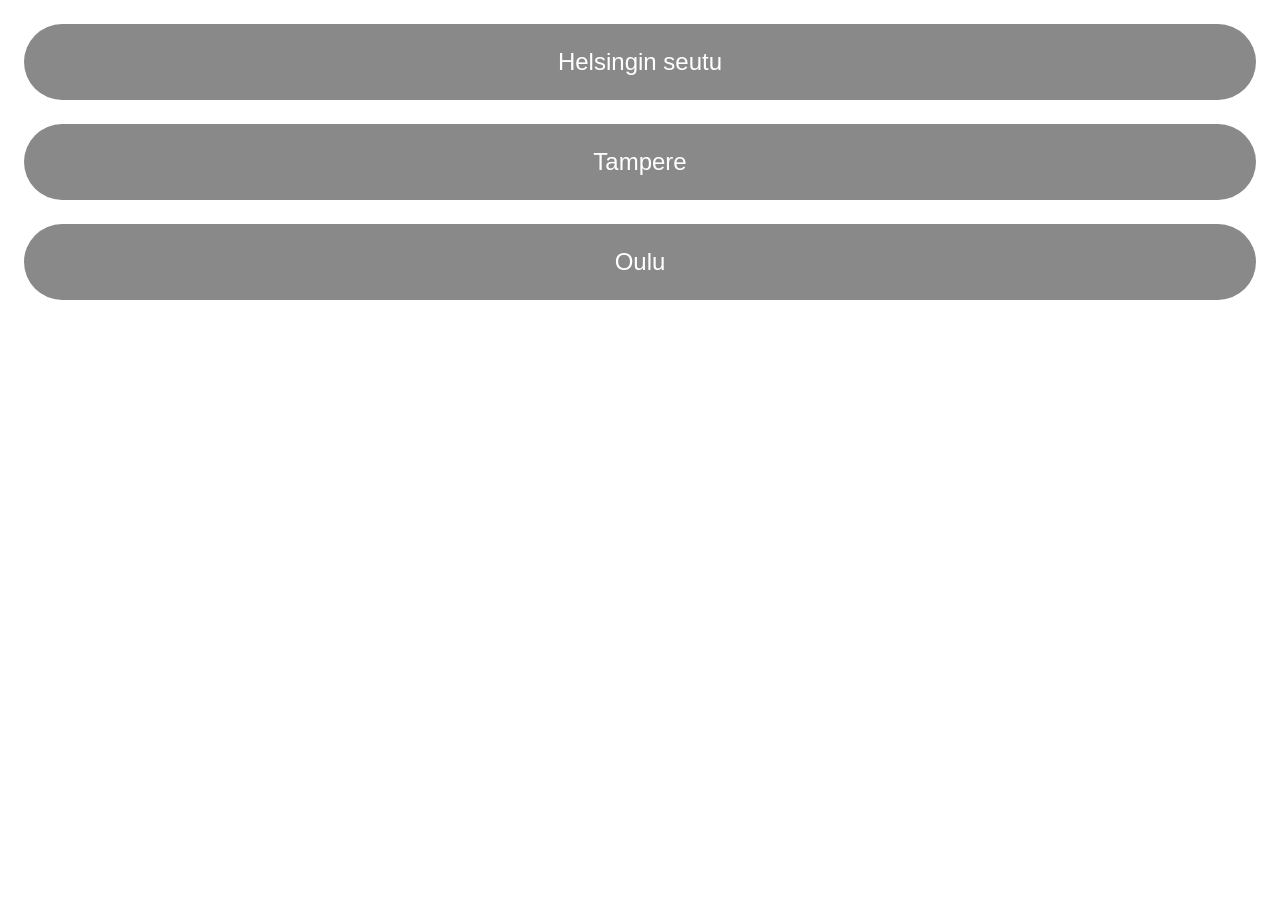
<file: index.html>
<!DOCTYPE html>
<html lang='en'>
<head>
    <meta charset='utf-8' />
    <title>SIRI live</title>
    <meta name='viewport' content='initial-scale=1.0, maximum-scale=1.0, user-scalable=no, width=device-width' />
    <link rel='stylesheet' href='styles.css' type='text/css' />
    <link rel='stylesheet' href='http://openlayers.org/en/v3.0.0/css/ol.css' type='text/css' />
    <script src='http://openlayers.org/en/v3.0.0/build/ol.js' type='text/javascript'></script>
</head>

<body>
    <div id='map'></div>
    <div id='loading' class='loading'></div>
    <div id='info'>
        <div id='content'></div>
    </div>
    <script type='text/javascript' src='ui.js'></script>
    <script type='text/javascript' src='util.js'></script>
    <script type='text/javascript' src='styles.js'></script>
    <script type='text/javascript' src='data.js'></script>
    <script type='text/javascript' src='map.js'></script>
    <script type='text/javascript' src='routa.js'></script>
</body>
</html>
</file>
<file: styles.css>
body {
    margin: 0;
    padding: 0;
    overflow: hidden;
}

#map {
    position: absolute;
    top: 0;
    bottom: 0;
    width: 100%;
}

#info {
    background-color: rgba(20, 20, 20, 0.5);
    border-radius: 2em;
    opacity: 0;
    position: absolute;
    visibility: hidden;
    transition: opacity 0.4s ease-in;
    overflow: hidden;
}

#info.stop {
    bottom: 2em;
    left: 2em;
    right: 2em;
    top: 2em;
}

#info.line {
    bottom: 1em;
    left: 1em;
    right: 1em;
}

#content {
    color: white;
    font-family: Gotham Rounded,Verdana,Arial,sans-serif;
}

#info.line > #content {
    margin: 1em;
    overflow: hidden;
}

#info.stop > #content {
    position: absolute;
    overflow-y: auto;
    bottom: 2em;
    left: 2em;
    right: 0.5em;
    top: 2em;
}

h1 {
    word-break: break-word;
    margin: 0;
}

.city-select {
    position: absolute;
    bottom: 0;
    left: 0;
    right: 0;
    top: 0;
}

.city-select > * {
    background-color: rgba(20, 20, 20, 0.5);
    border-radius: 2em;
    color: white;
    cursor: pointer;
    font-family: Gotham Rounded,Verdana,Arial,sans-serif;
    font-size: 150%;
    margin: 1em;
    padding: 1em;
    position: relative;
    text-align: center;
}

#loading {
    position: absolute;
    top: 0;
    right: 0;
    transition: opacity 0.4s ease-in;
    visibility: hidden;
}

.loading {
    width: 2em;
    height: 2em;
    margin: 1em;
    box-sizing: border-box;
    border-radius: 50%;
    border: 0.3em solid;
    border-color: #dddddc #333333 #dddddc #333333;
    background-color: transparent;
    box-shadow: 0px 0px 5px 2px #222;
}

.loading-animation {
    -webkit-animation: rotate 0.5s linear 0s infinite;
       -moz-animation: rotate 0.5s linear 0s infinite;
            animation: rotate 0.5s linear 0s infinite;
}

@-webkit-keyframes rotate {
    from { -webkit-transform: rotate(0deg); }
    to { -webkit-transform: rotate(180deg); }
}
@-moz-keyframes rotate {
    from { -moz-transform: rotate(0deg); }
    to { -moz-transform: rotate(180deg); }
}
@keyframes rotate {
    from { transform: rotate(0deg); }
    to { transform: rotate(180deg); }
}

.routes {
    display: table;
    margin: 1em 0;
}
.routes > .route {
    display: table-row;
}
.route > .short-name {
    display: table-cell;
}
.route > .long-name {
    display: table-cell;
    padding-left: 0.5em;
    word-break: break-word;
}

.times {
    display: table;
}
.times > .time-row {
    display: table-row;
}
.time-row > .hours {
    display: table-cell;
    text-align: right;
}
.time-row > .hours::after {
    content: ':';
}
.time-row > .minutes {
    display: table-cell;
    text-align: right;
}
.time-row > .line {
    display: table-cell;
    padding-left: 1em;
    text-align: right;
}
.time-row > .destination {
    display: table-cell;
    padding-left: 0.5em;
    word-break: break-word;
}
</file>
